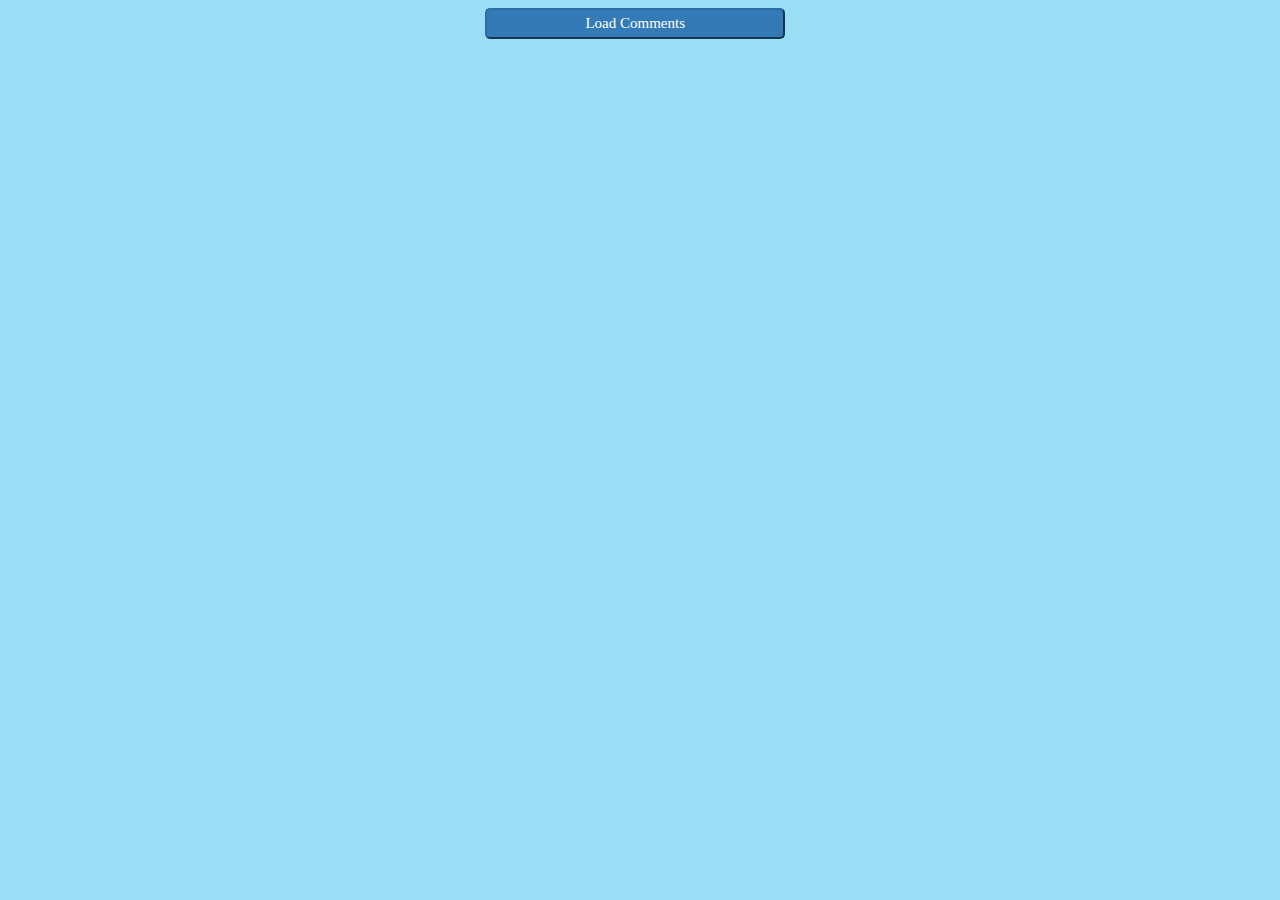
<file: index.html>
<!DOCTYPE html>
<html lang="en">
<head>
<meta charset="utf-8">
<script src="lib/jquery-1.11.3.min.js"></script>
<script src="lib/jquery.ui.widget.js"></script>
<script src="lib/angular.min.js"></script>
<script src="lib/angular-animate.min.js"></script>
<script src="lib/angular-route.min.js"></script>
<script src="lib/angular-sanitize.min.js"></script>
<script src="lib/util.js"></script>
<link href="app/theme/css/global.css" rel="stylesheet" type="text/css">
</head>
<body ng-app="myApp">
<main class="wrapper">
<homepage-dir></homepage-dir>
</main>

<!-- The main application script -->
<!-- js files -->
<script src="app/core/app.js"></script>
<!-- controllers -->
<script src="app/core/controllers/home-controller.js"></script>
<!-- directives -->
<script src="app/core/directives/home-directive.js"></script>
<!-- services -->
<script src="app/core/services/home-service.js"></script>
</body>
</html>
</file>
<file: app/theme/css/global.css>
﻿@charset "utf-8";
* {list-style: none; font-family: cursive;font-size: 16px;}
html, body {height: 97%; width:99%; background: #9ADEF5}
span {display: block;}
button {color: #fff; background-color: #337ab7; border-color: #2e6da4;cursor:pointer;margin: 0 auto;width: 300px;font-size: 15px;padding: 5px;border-radius: 5px;}
.container-fluid {position: relative;}
.align {text-align: center; margin-top: 5px;}
.s1 {padding: 5px;  margin-left: 20%;margin-right: 20%;}
.hover {cursor:pointer;}
.parent {border: 2px solid black;margin-top: 10px;}
.child {border: 2px solid green;}
.highlight:hover {background-color: #AEBF99 !important;}
.highlight:nth-child(1) {margin-bottom: 2px;}
.highlight { background: #A4ADB0;}
member li {padding: 5px;}
.userLabel {font-style: italic; margin-top: 10px; font-weight: bold; font-size: 14.5px;}
section.s1 > ul:nth-child(1) > member > li:nth-child(1) {margin-top: 10px;background: #A4ADB0;}
.label-dec {font-size: 27px;}
.highlight-text {background: yellow; display: initial;}
::-webkit-input-placeholder {text-align: center;}
input[type='text'] {width: 250px; border-radius: 6px;}
.loader {background:url(../images/ring-alt.gif) no-repeat center; position: absolute; top: 70px; right: 0; bottom: 0; left: 0; height: 500px;}
input[type="checkbox"] {
    display:none;
}
input[type="checkbox"] + label span {
    display:inline-block;
    width:19px;
    height:19px;
    margin:-1px 4px 0 0;
    vertical-align:middle;
    background:url(../images/check_radio_sheet.png) left top no-repeat;
    cursor:pointer;
}
input[type="checkbox"]:checked + label span {
    background:url(../images/check_radio_sheet.png) -19px top no-repeat;
}
.chkbx {margin-bottom: 5px;}
.ng-hide-add, .ng-hide-remove {
    /* ensure visibility during the transition */
    display: block !important; /* yes, important */
}
.animate-show {
  transition: .1s linear all;
  opacity:1;
}
.animate-show.ng-hide {
  opacity:0;
}
</file>
